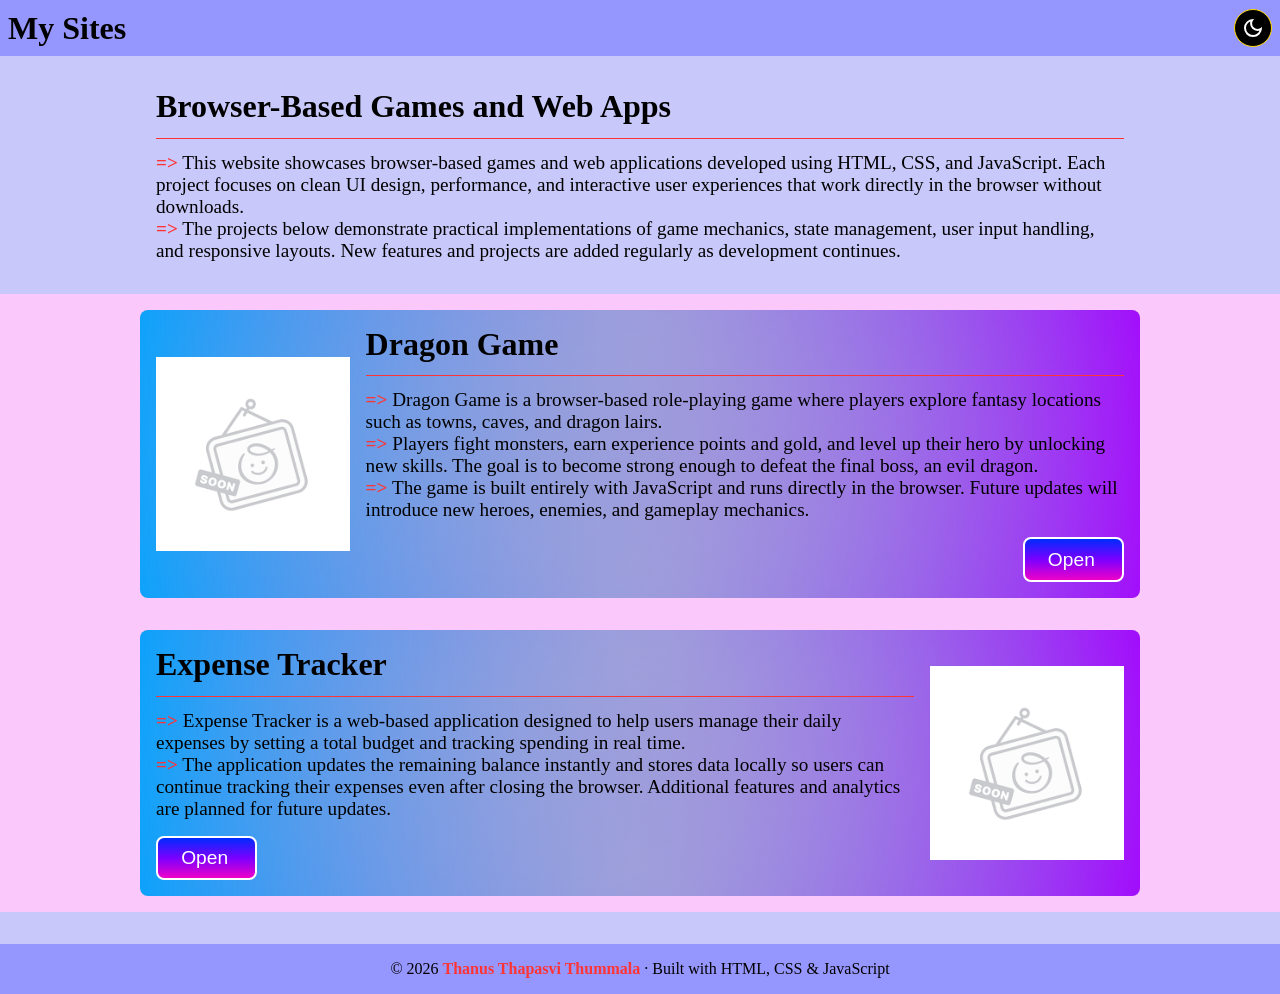
<file: index.html>
<!DOCTYPE html>
<html lang="en">
<head>
	<meta charset="utf-8">
	<meta name="viewport" content="width=device-width, initial-scale=1">
	<title>My Sites</title>
	<link rel="icon" type="svg" href="assets/icon.svg"/>
	<script async 
		src="https://pagead2.googlesyndication.com/pagead/js/adsbygoogle.js?client=ca-pub-7863022341647653" crossorigin="anonymous">
	</script>
	<link rel="stylesheet" type="text/css" href="styles.css">
</head>
<body class="light">
	<header class="">
		<h1>My Sites</h1>
		<button title="ThemeButton" type="button" onclick="themeToggle()" class="themeButton">
			<svg viewBox="0 -960 960 960" width="24" height="24" alt="theme logo" id="theme-icon">
				<path d="M480-120q-150 0-255-105T120-480q0-150 105-255t255-105q14 0 27.5 1t26.5 3q-41 29-65.5 75.5T444-660q0 90 63 153t153 63q55 0 101-24.5t75-65.5q2 13 3 26.5t1 27.5q0 150-105 255T480-120Zm0-80q88 0 158-48.5T740-375q-20 5-40 8t-40 3q-123 0-209.5-86.5T364-660q0-20 3-40t8-40q-78 32-126.5 102T200-480q0 116 82 198t198 82Zm-10-270Z" fill="currentColor"/>
			</svg>
		</button>
	</header>
	<main>
		<section>
			<div class="about border-curve">
				<h2 class="card-name">Browser-Based Games and Web Apps</h2>
				<hr>
				<p class="des">
				    <span class="point-arrow">=></span> This website showcases browser-based games and web applications developed
				    using HTML, CSS, and JavaScript. Each project focuses on clean UI design,
				    performance, and interactive user experiences that work directly in the browser
				    without downloads.
				</p>
				<p class="des">
				    <span class="point-arrow">=></span> The projects below demonstrate practical implementations of game mechanics,
				    state management, user input handling, and responsive layouts. New features
				    and projects are added regularly as development continues.
				</p>
			</div>
		</section>
		<section class="sites-cover">
			<div class="sites border-curve">
				<img class="site-image" src="assets/placeholder.png" />
				<div class="site-info">
					<h2 class="card-name">Dragon Game</h2>
					<hr>
					<p class="des">
						<span class="point-arrow">=></span> Dragon Game is a browser-based role-playing game where players explore
						fantasy locations such as towns, caves, and dragon lairs.
					</p>
					<p class="des">
						<span class="point-arrow">=></span> Players fight monsters, earn experience points and gold, and level up
						their hero by unlocking new skills. The goal is to become strong enough
						to defeat the final boss, an evil dragon.
					</p>
					<p class="des">
						<span class="point-arrow">=></span> The game is built entirely with JavaScript and runs directly in the browser.
						Future updates will introduce new heroes, enemies, and gameplay mechanics.
					</p>

					<div class="open-cover">
						<button class="open-link border-curve" aria-label="open link" title="Open link" data-url="/dragon-game/">
							<span>Open</span>
							<svg class="arrow" width="28" height="28" viewBox="0 0 28 28" fill="none">
								<rect width="20" height="4" x="6" y="3" rx="2" fill="var(--gold)"/>
								<rect width="4" height="20" x="22" y="3" rx="2" fill="var(--gold)"/>
								<rect width="4" height="16" x="17" y="9" rx="2" transform="rotate(45 17 9)" fill="var(--gold)"/>
							</svg>
						</button>
					</div>
				</div>
			</div>
			<div class="sites border-curve">
				<img class="site-image" src="assets/placeholder.png"/>
				<div class="site-info">
					<h2 class="card-name">Expense Tracker</h2>
					<hr>
					<p class="des">
						<span class="point-arrow">=></span> Expense Tracker is a web-based application designed to help users manage
						their daily expenses by setting a total budget and tracking spending in real time.
					</p>
					<p class="des">
						<span class="point-arrow">=></span> The application updates the remaining balance instantly and stores data locally
						so users can continue tracking their expenses even after closing the browser.
						Additional features and analytics are planned for future updates.
					</p>
					<div class="open-cover">
						<button class="open-link border-curve" aria-label="open link" title="Open link" data-url="/expense-tracker/">
							<span>Open</span>
							<svg class="arrow" width="28" height="28" viewBox="0 0 28 28" fill="none">
								<rect width="20" height="4" x="6" y="3" rx="2" fill="var(--gold)"/>
								<rect width="4" height="20" x="22" y="3" rx="2" fill="var(--gold)"/>
								<rect width="4" height="16" x="17" y="9" rx="2" transform="rotate(45 17 9)" fill="var(--gold)"/>
							</svg>
						</button>
					</div>
				</div>
			</div>
		</section>
		<section class="info">
			
		</section>
	</main>
	<footer>
		<p>© 2026 <span class="imp-text">Thanus Thapasvi Thummala</span> · Built with HTML, CSS & JavaScript</p>
	</footer>

	<script>
		let body = document.querySelector('body');
		let themeIcon = document.querySelector('#theme-icon path');
		const moon = "M480-120q-150 0-255-105T120-480q0-150 105-255t255-105q14 0 27.5 1t26.5 3q-41 29-65.5 75.5T444-660q0 90 63 153t153 63q55 0 101-24.5t75-65.5q2 13 3 26.5t1 27.5q0 150-105 255T480-120Zm0-80q88 0 158-48.5T740-375q-20 5-40 8t-40 3q-123 0-209.5-86.5T364-660q0-20 3-40t8-40q-78 32-126.5 102T200-480q0 116 82 198t198 82Zm-10-270Z";
		const sun = "M480-360q50 0 85-35t35-85q0-50-35-85t-85-35q-50 0-85 35t-35 85q0 50 35 85t85 35Zm0 80q-83 0-141.5-58.5T280-480q0-83 58.5-141.5T480-680q83 0 141.5 58.5T680-480q0 83-58.5 141.5T480-280ZM200-440H40v-80h160v80Zm720 0H760v-80h160v80ZM440-760v-160h80v160h-80Zm0 720v-160h80v160h-80ZM256-650l-101-97 57-59 96 100-52 56Zm492 496-97-101 53-55 101 97-57 59Zm-98-550 97-101 59 57-100 96-56-52ZM154-212l101-97 55 53-97 101-59-57Zm326-268Z";
		const currentD = themeIcon.getAttribute('d');

		function applyTheme(isDark) {
		    body.classList.toggle('dark', isDark);
		    body.classList.toggle('light', !isDark);

		    themeIcon.setAttribute('d', isDark ? sun : moon);
		}

		// to get from system
		const prefersDark = window.matchMedia('(prefers-color-scheme: dark)').matches;
		applyTheme(prefersDark);

		function themeToggle() {
		    const isDark = body.classList.contains('light');
		    applyTheme(isDark);
		}

		const sites = document.querySelectorAll(".open-link")
		const arrows = document.querySelectorAll(".arrow");

		sites.forEach((btn, index) => {
			btn.addEventListener('click', () => {
				const arrow = arrows[index];
				arrow.style.animation = "arrow 1s ease";

				setTimeout(() => {
					arrow.style.animation = "none";
					window.open(btn.dataset.url, "_blank");
				}, 600);
			});
		});
	</script>
</body>
</html>
</file>
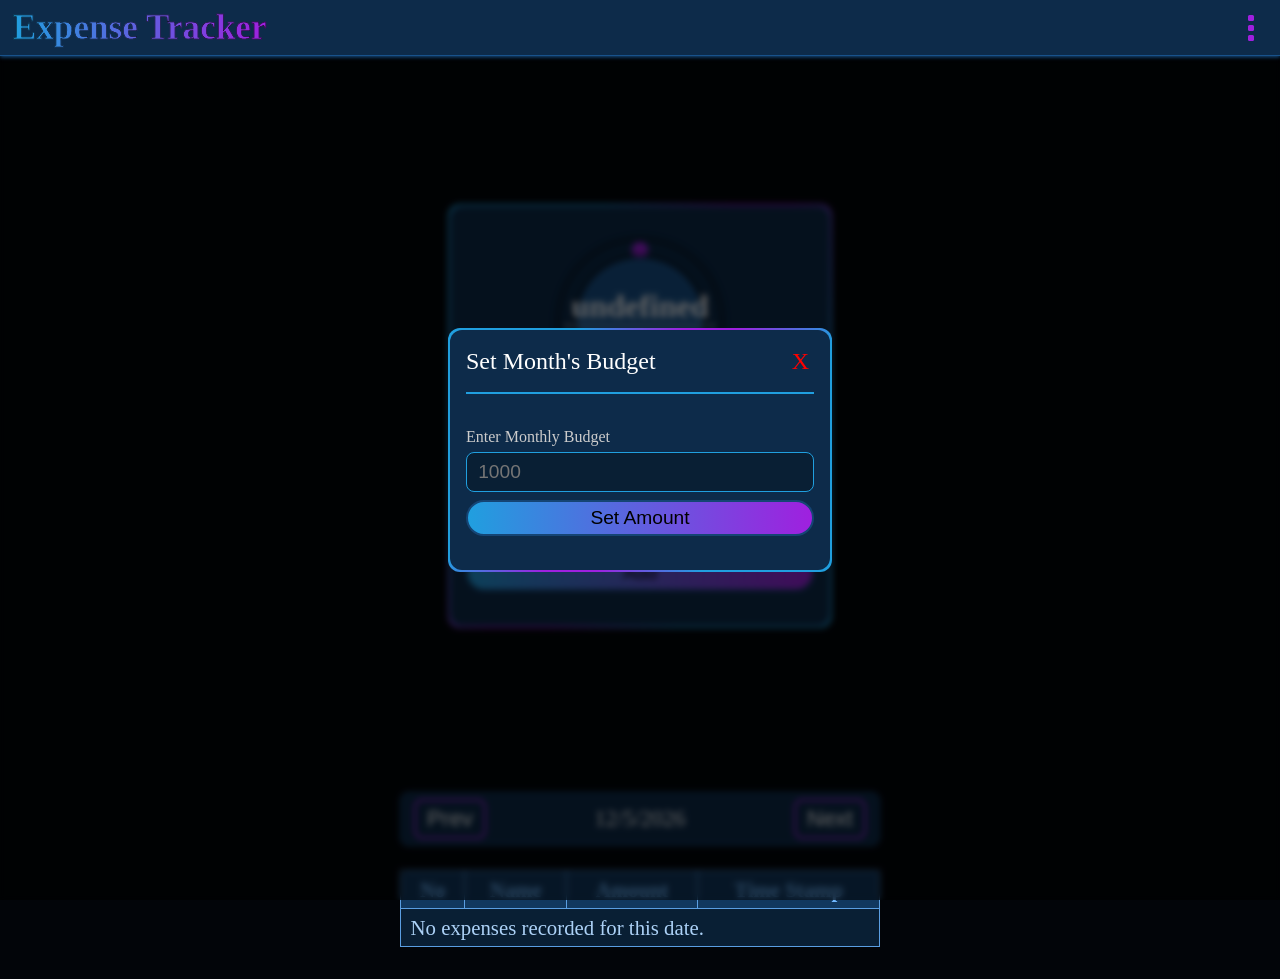
<file: expense-tracker/index.html>
<!DOCTYPE html>
<html lang="en">

<head>
	<meta charset="utf-8">
	<meta name="viewport" content="width=device-width, initial-scale=1">
	<title>Expense Tracker</title>
	<link rel="stylesheet" href="styles.css" />
</head>

<body>
	<header class="flex align-center">
		<h1 class="gradient-text">Expense Tracker</h1>
		<svg width="32" height="32" viewport="0 0 32 32" alt="menu icon" id="menu" class="pointer" onclick="openMenu()">
			<rect x="13" y="3" width="6" height="6" rx="1.5" fill="var(--color2)" />
			<rect x="13" y="13" width="6" height="6" rx="1.5" fill="var(--color2)" />
			<rect x="13" y="23" width="6" height="6" rx="1.5" fill="var(--color2)" />
		</svg>
	</header>

	<main>
		<section>
			<div class="budget-track gradient-border">
				<div class="budget-track-content flex-center">
					<div class="progress">
						<div class="dot1"></div>
						<div class="dot2"></div>
						<div class="progress-inner flex-center">
							<span class="current-amount">0</span>
							<span class="start-amount">0</span>
						</div>
					</div>
					<div class="budget-track-input flex-center flex-column">
						<div class="input-box">
							<label for="add-spent-name" class="input-label">Name : </label>
							<input type="text" name="name of expense" id="add-spent-name"
								class="input-field add-spent-name" placeholder="E.x: House Rent" maxlength="12" />
						</div>
						<div class="input-box">
							<label for="add-spent-amount" class="input-label">Amount : </label>
							<input type="text" inputmode="numeric" pattern="[0-9]*" name="amount" id="add-spent-amount"
								class="input-field add-spent-amount" placeholder="E.x: 3000" maxlength="9" />
						</div>
						<button type="submit" class="btn primary-btn" onclick="addSpentAmount()">Add</button>
					</div>
				</div>
			</div>
		</section>
		<section>
			<div class="expense-view-controls flex">
				<button class="btn secondary-btn" onclick="prevDate()">Prev</button>
				<p class="current-expense-date"></p>
				<button class="btn secondary-btn" onclick="nextDate()">Next</button>
			</div>
			<table>
				<thead>
					<tr>
						<th>No</th>
						<th>Name</th>
						<th>Amount</th>
						<th>Time Stamp</th>
					</tr>
				</thead>
				<tbody class="expense-view">
				</tbody>
			</table>
		</section>
	</main>

	<div class="pop-cover set-total-amount">
		<div class="popup gradient-border">
			<div class="pop-head">
				<p>Set Month's Budget</p>
				<p onclick="openSetTotalPop()" class="pop-close">X</p>
			</div>
			<div class="pop-body">
				<div class="input-box">
					<label class="input-label">Enter Monthly Budget</label>
					<input type="text" inputmode="numeric" pattern="[0-9]*" name="monthly amount" id="set-total"
						class="input-field" placeholder="1000" maxlength="8" oninput="zeroRemove(this)" />
				</div>
				<button class="set-budget btn primary-btn" onclick="addMonthlyTotal()">Set Amount</button>
			</div>
		</div>
	</div>

	<div class="pop-cover menu-pop">
		<div class="popup gradient-border">
			<div class="pop-head">
				<p>Settings</p>
				<p class="pop-close" onclick="openMenu()">X</p>
			</div>
			<div class="pop-body">
				<div class="menu-row">
					<label for="color-1" class="menu-label">Primary Color:</label>
					<input type="color" name="color-1" id="color-1" />
				</div>
				<div class="menu-row">
					<label for="color-2" class="menu-label">Secondary Color:</label>
					<input type="color" name="color-2" id="color-2" />
				</div>
				<div class="menu-row">
					<label for="first-day" class="menu-label">First day of Month:</label>
					<input type="number" inputmode="numeric" pattern="[0-9]*" name="first-day" id="first-day" min="1"
						max="10" value="1" />
				</div>
				<button type="button" class="btn primary-btn" onclick="setTotalAmount()">Change Total</button>
				<div class="danger-buttons flex-center">
					<button type="button" class="btn danger-btn" onclick="resetBudget()">Reset Budget</button>
					<button type="button" class="btn danger-btn" onclick="restoreDefault()">Restore Default</button>
				</div>
				<button type="submit" class="btn secondary-btn save">Save</button>
			</div>
		</div>
	</div>

	<div class="errorBlock toast">
		<p class="errorP">Error</p>
	</div>
	<div class="messageBlock toast">
		<p class="messageP">Message</p>
	</div>

	<script src="script.js"></script>
</body>

</html>
</file>
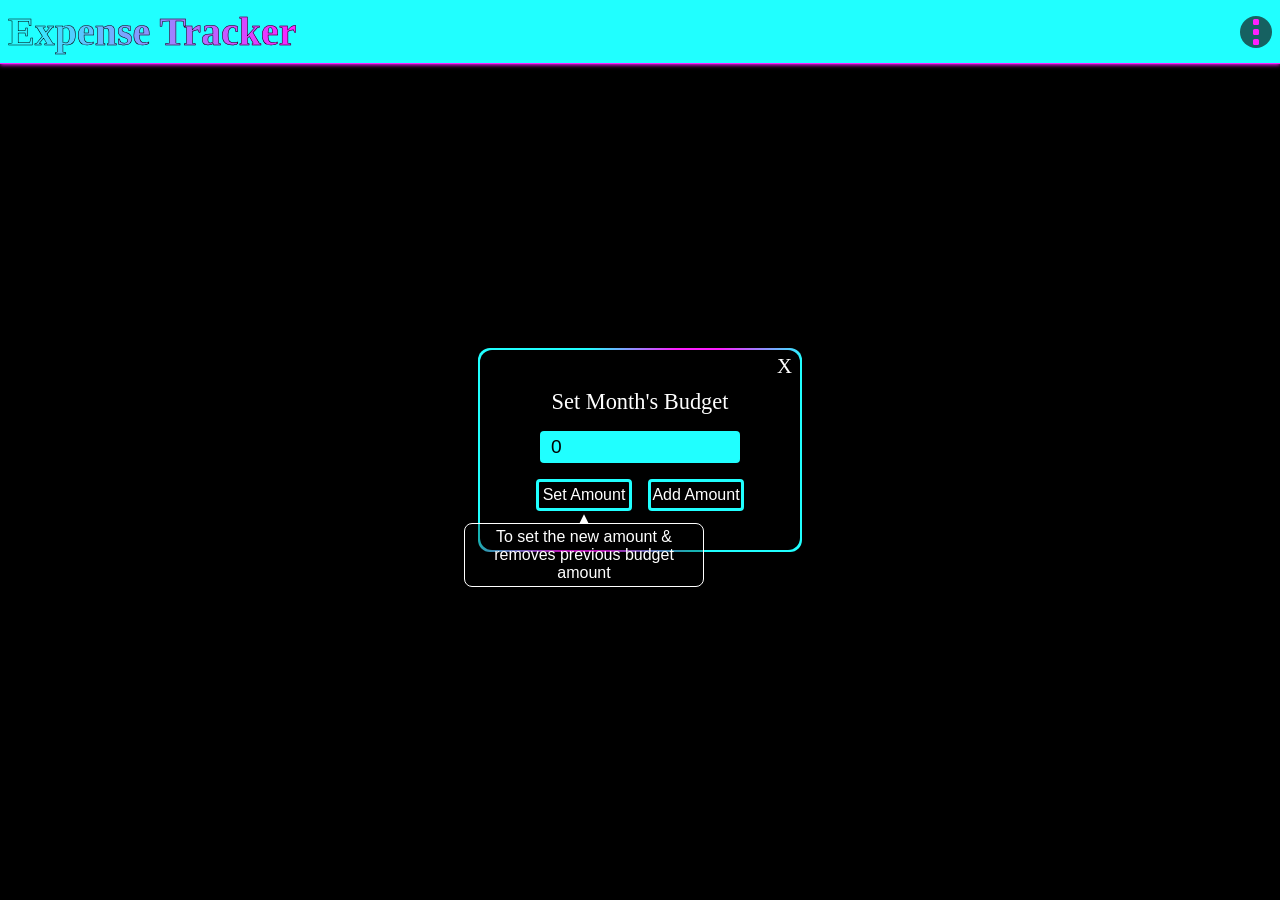
<file: Expense-Tracker/index.html>
<!DOCTYPE html>
<html>
<head>
	<meta charset="utf-8">
	<meta name="viewport" content="width=device-width, initial-scale=1">
	<title>Expense Tracker</title>
	<style>
		:root {
			--color: #209fdf;
			--color2: #9f20df;
			--black: hsl(0deg, 0%, 0%);
			--text: #000000;
		}
		*, *::after, *::before {
			margin: 0;
			padding: 0;
			box-sizing: border-box;
		}
		input, button {
			border: none;
			outline: none;
		}
		body, html {
			width: 100%;
			height: 100%;
			user-select: none;
		}
		header {
			position: fixed;
			top: 0;
			left: 0;
			width: 100%;
			height: clamp(50px, 4rem, 80px);
			background-color: var(--color);
			color: var(--text);
			padding: 0.5rem;
			justify-content: space-between;
			z-index: 20;
			border-bottom: 1px solid var(--color2);
			box-shadow: 0 1px 4px var(--color2);
		}
		body {
			background-color: var(--black);
			position: relative;
		}
		h1 {
			font-size: 2.5rem;
		}
		#menu {
			border-radius: 50%;
		}
		.menu-pop {
			display: none;
			position: absolute;
			top: 50%;
			left: 50%;
			width: clamp(280px, 25%, 400px);
			height: clamp(340px, 20%, 400px);
			transform: translate(-50%, -50%);
			background-color: transparent;
			z-index: 10;
		}
		.menu-content {
			width: 100%;
			height: 100%;
			position: relative;
			padding: 1rem;
			padding-top: 3rem;
			gap: 0.5rem;
			background-color: hsl(from var(--black) h s calc(l + 15));
			border-radius: 12px;
		}
		.menu-row {
			width: 100%;
			display: flex;
			align-items: center;
			justify-content: space-between;
		}
		.menu-label {
			font-size: 1.2rem;
			color: white;
		}
		input[type="color"] {
			width: 2rem;
			height: 2rem;
		}
		#first-day {
			width: 4rem;
			height: 2rem;
			font-size: 1.2rem;
		}
		.reset-budget, .default, .set-total-budget {
			font-size: 1.2rem;
			width: 150px;
			height: 2rem;
			padding: 4px 6px;
			border: 2px solid transparent;
			color: white;
		}
		.set-total-budget {
			background: linear-gradient(120deg, #1212bb, #3434ff, #1212bb);
		}
		.default, .reset-budget {
			background: linear-gradient(120deg, #aa1212, #ff4545, #aa1212);
		}
		.default:active, .reset-budget:active, .set-total-budget:active {
			transform: scale(0.9);
		}
		.save {
			position: absolute;
			bottom: 1rem;
			left: 50%;
			width: 5rem;
			height: 2rem;
			font-size: 1.4rem;
			transform: translateX(-50%);
			
		}
		.save:active {
			transform: scale(0.9) translateX(-50%);
		}

		.budget-track {
			width: clamp(280px, 30%, 500px);
			height: clamp(280px, 30%, 500px);
			background-color: hsl(from var(--black) h s calc(l + 20));
			display: block;
		}
		.top-row, .bottom-row {
			width: 100%;
			padding: 0.5rem;
		}
		.top-row {
			position: absolute;
			height: 4.5rem;
			top: 0;
			left: 0;
			background-color: hsl(from var(--black) h s calc(l + 30));
			color: var(--text);
			border-radius: 12px 12px 0 0;
			text-align: center;
		}
		.bottom-row {
			margin-top: 5rem;
			height: calc(100% - 4.5rem);
			color: white;
			gap: 1rem;
		}
		.start-total {
			gap: 1rem;
			& p {
				color: white;
			}
			& span {
				color: white;
			}
		}
		.current-amount {
			color: white;
			font-size: 2rem;
			font-weight: bold;
		}
		.start-amount {
			color: white;
			font-weight: bold;
		}
		.add-amount-label {
			font-size: 2rem;
		}
		.add {
			width: 5rem;
			height: 2rem;
			font-size: 1.4rem;
		}
		.add:active {
			transform: scale(0.9);
		}

		.set-total-amount {
			display: none;
			position: absolute;
			top: 50%;
			left: 50%;
			transform: translate(-50%, -50%);
			width: clamp(250px, 25%, 350px);
			height: 200px;
			background-color: transparent;
		}
		.set-total-amount-main {
			width: 100%;
			height: 100%;
			background-color: black;
			gap: 1rem;
			color: white;
			& .set-total-heading {
				font-size: 1.4rem;
			}
			& button {
				width: 6rem;
				height: 2rem;
				font-size: 1rem;
			}
		}
		.budget-amount-buttons {
			display: flex;
			align-items: center;
			justify-content: center;
			gap: 1rem;

			& button {
				position: relative;
			}
		}
		.close-pop {
			position: absolute;
			top: 4px;
			right: 0.5rem;
			font-size: 1.3rem;
			color: white;
			background-color: transparent;
			cursor: pointer;
		}
		.close-pop:hover {
			color: red;
		}
		.toast {
			position: fixed;
			bottom: 2rem;
			left: 50%;
			width: clamp(280px, 50%, 480px);
			height: clamp(2rem, auto, 4rem);
			transform: translateX(-50%);
			padding: 0.3rem 0.5rem;
			border-radius: 0.4rem;
			background: linear-gradient(to bottom right, #343434, #111111);
			box-shadow: 0 0 6px 2px #9a9a9a;
			animation: comeUp 0.5s ease-out;

			& p {
				text-align: center;
				font-size: 1.2rem;
			}
		}
		.errorBlock {
			display: none;
			& .errorP {
				color: red;
			}
		}
		.messageBlock {
			display: none;
			& .messageP {
				color: cyan;
			}
		}
		@keyframes comeUp {
			from {
				transform: translateX(-50%) translateY(6rem);
			}
			to {
				transform: translateX(-50%) translateY(0rem);
			}
		}

		.set-budget-tutorial {
			display: none;
			position: absolute;
			top: calc(120% + 10px);
			left: 50%;
			transform: translateX(-50%);
			min-width: 240px;
			min-height: 2rem;
			padding: 4px 6px;
			background-color: rgba(0, 0, 0, 0.3);
			color: white;
			font-size: 1rem;
			border-radius: 0.5rem;
			border: 1px solid white;
			pointer-events: none;
			z-index: 5;

			& .tutorial-tip {
				position: absolute;
				top: -10px;
				left: 50%;
				transform: translateX(-50%);
				width: 10px;
				height: 10px;
				background-color: white;
				clip-path: polygon(50% 0%, 0% 100%, 100% 100%);	
			}
		}

		.edit-start {
			/* pencil icon */
			display: none;
		}

		.flex {
			display: flex;
		}
		.align-center {
			align-items: center;
		}
		.justify-center {
			justify-content: center;
		}
		.flex-column {
			flex-direction: column;
		}
		.pointer {
			cursor: pointer;
		}
		.gradient-border {
			position: relative;
			border-radius: 12px;
		}
		.gradient-border::after {
			position: absolute;
			content: "";
			width: calc(100% + 4px);
			height: calc(100% + 4px);
			top: 0;
			left: 0;
			transform: translate(-2px, -2px);
			background: linear-gradient(120deg, var(--color) 25%, var(--color2) 45%, var(--color2) 55%, var(--color) 75%);
			border-radius: 12px;
			z-index: -1;
		}
		.button-effect {
			background-color: transparent;
			border: 3px solid var(--color);
			border-radius: 4px;
			color: white;
		}
		.menu-button-effect {
			border-radius: 4px;
			outline: 3px solid var(--color);
			outline-offset: -6px;
			transition: all 0.2s ease;
		}
		.money-input {
			width: 200px;
			height: 2rem;
			border-radius: 4px;
			padding: 0.5rem;
			background-color: var(--color);
			color: var(--text);
			border: 3px solid transparent;
			font-size: 1.2rem;

		}
		.money-input:focus {
			outline: 3px solid var(--color2);
		}
		.gradient-text {
			background: linear-gradient(to right, var(--color), var(--color2));
			color: transparent;
			background-clip: text;
			-webkit-text-stroke: 0.5px black;
		}
		@media(max-width: 600px) {
			h1 {
				font-size: 2rem;
			}
			.add-amount-label {
				font-size: 1.5rem;
			}
		}
		@media(max-width: 400px) {
			h1 {
				font-size: 1.8rem;
			}
			.add-amount-label {
				font-size: 1.2rem;
			}
		}
		@media(hover: hover) and (pointer: fine) {
			.button-effect:hover {
				background-color: var(--color);
				border: 2px solid var(--color);
				box-shadow: 0 0 6px var(--color);
				color: var(--text);
			}
			.menu-button-effect:hover {
				outline: 3px solid var(--color2);
				outline-offset: 3px;
			}
			input:focus-visible, button:focus-visible {
				box-shadow: 2px 2px var(--color), -2px -2px var(--color2), 0 0 4px 2px black;
				animation: focusAni 1s linear infinite;
			}
			@keyframes focusAni {
				0%, 100% {
					box-shadow: 2px 2px var(--color), -2px -2px var(--color2), 0 0 4px 2px black;
				}
				25% {
					box-shadow: -2px 2px var(--color), 2px -2px var(--color2), 0 0 4px 2px black;
				}
				50% {
					box-shadow: -2px -2px var(--color), 2px 2px var(--color2), 0 0 4px 2px black;
				}
				75% {
					box-shadow: 2px -2px var(--color), -2px 2px var(--color2), 0 0 4px 2px black;
				}
			}
			.money-input:hover {
				box-shadow: 0 0 6px 2px var(--color);
			}
		}
	</style>
</head>
<body class="flex align-center justify-center">
	<header class="flex align-center">
		<h1 class="gradient-text">Expense Tracker</h1>
		<svg width="32" height="32" viewport="0 0 32 32" alt="menu icon" id="menu" class="pointer" onclick="openMenu()">
			<rect x="13" y="3" width="6" height="6" rx="1.5" fill="var(--color2)"/>
			<rect x="13" y="13" width="6" height="6" rx="1.5" fill="var(--color2)"/>
			<rect x="13" y="23" width="6" height="6" rx="1.5" fill="var(--color2)"/>
		</svg>
	</header>

	<div class="budget-track gradient-border">
		<div class="top-row">
			<p class="current-amount">0</p>
			<div class="start-total flex align-center justify-center">
				<p>Start Amount: <span class="start-amount">0</span></p>
				<svg class="edit-start pointer" width="24" height="24" viewport="0 0 24 24" onclick="setTotalAmount()">
					<rect x="16" y="5" width="4" height="4" rx="0.5" transform="rotate(-45, 16, 4)" fill="var(--color2)"/>
					<rect x="4" y="14" width="14" height="4" transform="rotate(-45, 6.5, 12)" fill="var(--color2)"/>
					<path d="M6.5 15.5 L 8.5 17.5 L 5 19Z" fill="black"/>
				</svg>
			</div>
		</div>
		<div class="bottom-row flex align-center justify-center flex-column">
			<label for="add-spent" class="add-amount-label">Add Spent Amount</label>
			<input type="type" inputmode="numeric" pattern="[0-9]*" name="add" id="add-spent" class="money-input" placeholder="0" maxlength="9"/>
			<button type="submit" class="add pointer button-effect" onclick="addSpentAmount()">Add</button>
		</div>
	</div>


	<div class="set-total-amount">
		<div class="set-total-amount-main gradient-border flex align-center justify-center flex-column">
			<p onclick="openSetTotalPop()" class="close-pop">X</p>
			<p class="set-total-heading">Set Month's Budget</p>
			<input type="type" inputmode="numeric" pattern="[0-9]*" name="month-amount" id="set-total" class="money-input" min="1" maxlength="9" required />
			<div class="budget-amount-buttons">
				<button class="set-budget pointer button-effect">
					Set Amount
					<div class="set-budget-tutorial">
						<div class="tutorial-tip"></div>
						<p>To set the new amount & removes previous budget amount</p>
					</div>
					
				</button>
				<button class="add-set-budget pointer button-effect">
					Add Amount
					<div class="set-budget-tutorial">
						<div class="tutorial-tip"></div>
						<p>To add the entered amount to previous budget amount</p>
					</div>
				</button>
			</div>
		</div>
	</div>

	<div class="menu-pop ">
		<div class="menu-content flex align-center flex-column gradient-border">
			<div class="menu-row">
				<label for="color-1" class="menu-label">Primary Color:</label>
				<input type="color" name="color-1" id="color1"/>
			</div>
			<div class="menu-row">
				<label for="color-2" class="menu-label">Secondary Color:</label>
				<input type="color" name="color-2" id="color2"/>
			</div>
			<div class="menu-row">
				<label for="first-day" class="menu-label">First day of Month:</label>
				<input type="number" inputmode="numeric" pattern="[0-9]*" name="first-day" id="first-day" min="1" max="10" value="1" />
			</div>
			<button type="button" class="set-total-budget pointer menu-button-effect" onclick="setTotalAmount()">Change Total</button>
			<button type="button" class="reset-budget pointer menu-button-effect" onclick="resetBudget()">Reset Budget</button>
			<button type="button" class="default pointer menu-button-effect" onclick="restoreDefault()">Restore Default</button>
			<button type="submit" class="save pointer button-effect">Save</button>
		</div>
	</div>
	<div class="errorBlock toast">
		<p class="errorP">Error</p>
	</div>
	<div class="messageBlock toast">
		<p class="messageP">Message</p>
	</div>
	<script>
		// for tutorial at first
		let firstTimeSetBudget = true;

		const menuPop = document.querySelector(".menu-pop"); //menu popup
		const setTotalPop = document.querySelector(".set-total-amount"); //add total popup
		const mainApp = document.querySelector(".budget-track"); //main spent interface

		const menu = document.querySelector("#menu");
		let isMenuOpen = false;
		function openMenu() {
			if(isMenuOpen) {
				menuPop.style.display = "none";
				mainApp.style.display = "block"
				isMenuOpen = false;
			} else {
				menuPop.style.display = "flex";
				mainApp.style.display = "none"
				isMenuOpen = true;
			}
		}

		const color1 = document.querySelector("#color1");
		const color2 = document.querySelector("#color2");
		const firstDay = document.querySelector("#first-day");
		const saveMenu = document.querySelector(".save");

		// to set color value to css variable and to input
		const savedColor1 = localStorage.getItem('color');
		const savedColor2 = localStorage.getItem('color2');
		const savedFirstDay = localStorage.getItem('firstDay');
		if (savedColor1) {
		    document.documentElement.style.setProperty('--color', savedColor1);
		    textColor();
		    color1.value = savedColor1;
		}
		if (savedColor2) {
		    document.documentElement.style.setProperty('--color2', savedColor2);
		    color2.value = savedColor2;
		}
		if(savedFirstDay) {
			firstDay.value = savedFirstDay;
		}

		//save the colors
		saveMenu.addEventListener('click', function(){
			const selectedColor1 = color1.value;
			const selectedColor2 = color2.value;
			const selectedFirstDay = firstDay.value;

			document.documentElement.style.setProperty('--color', selectedColor1);
			document.documentElement.style.setProperty('--color2', selectedColor2);

			localStorage.setItem('color', selectedColor1);
			localStorage.setItem('color2', selectedColor2);
			localStorage.setItem('firstDay', selectedFirstDay);

			textColor();
			openMenu();
		} );

		function restoreDefault() {
			const defaultColor1 = '#209fdf';
			const defaultColor2 = '#9f20df';

			localStorage.setItem('color', defaultColor1);
		    localStorage.setItem('color2', defaultColor2);
		    localStorage.setItem('firstDay', 1);

		    document.documentElement.style.setProperty('--color', defaultColor1);
		    document.documentElement.style.setProperty('--color2', defaultColor2);

		    color1.value = defaultColor1;
		    color2.value = defaultColor2;
		    firstDay.value = 1;
		    textColor();
		}
		function getLightness(color) {
			color = color.replace("#", "");

			if(color.length === 3) {
				color = color.split("").map(c => c + c).join("");
			}
			const r = parseInt(color.substring(0, 2), 16) / 255;
			const g = parseInt(color.substring(2, 4), 16) / 255;
			const b = parseInt(color.substring(4, 6), 16) / 255;

			const min = Math.min(r, g, b);
			const max = Math.max(r, g, b);

			const lightness = (max + min) / 2;
			return lightness * 100;
		}
		function textColor() {
			if(getLightness(localStorage.getItem('color')) <= 50) {
		    	document.documentElement.style.setProperty('--text', "#FFFFFF");
		    } else {
		    	document.documentElement.style.setProperty('--text', "#000000");
			}

			if(getLightness(localStorage.getItem('color2')) <= 50) {
				menu.style.backgroundColor = "#ffffffaa";
			} else {
				menu.style.backgroundColor = "#121212aa";
			}
		}

		/* Budget Tracker*/
		let totalAmount, currentAmount;

		const currentAmountText = document.querySelector(".current-amount");
		const totalAmountText = document.querySelector(".start-amount");

		const editTotal = document.querySelector(".edit-start");
		const addAmoutn = document.querySelector(".add");

		const addInput = document.querySelector("#add-spent");

		const setTotalInput = document.querySelector("#set-total");
		const setTotalBtn = document.querySelector(".set-budget");
		const addSetTotalBtn = document.querySelector(".add-set-budget");

		let isSetTotalOpen = false;
		function openSetTotalPop() {
			if(isSetTotalOpen) {
				setTotalPop.style.display = "none";
				mainApp.style.display = "block"
				isSetTotalOpen = false;
			} else {
				setTotalPop.style.display = "flex";
				setTotalInput.value = 0;
				mainApp.style.display = "none"
				isSetTotalOpen = true;
				if(firstTimeSetBudget) {
					setBudgetTutorial();
					firstTimeSetBudget = false;
				}
			}
		}
		if(localStorage.getItem('totalAmount') && Number(localStorage.getItem('totalAmount')) > 0) {
			totalAmount = localStorage.getItem('totalAmount');
			totalAmountText.innerText = totalAmount;
			setTotalInput.value = totalAmount;
		} else {
			setTotalAmount();
		}
		if(localStorage.getItem('currentAmount')) {
			currentAmount = localStorage.getItem('currentAmount');
			currentAmountText.innerText = currentAmount;
		} else {
			currentAmount = totalAmount;
			currentAmountText.innerText = currentAmount;
		}

		function addSpentAmount() {
			let number = addInput.value;
			if(Number(number) > currentAmount || isNaN(parseFloat(number))) {
				errorMessage("Enter a valid value!");
			} else {
				currentAmount = Number(currentAmount) - Number(number);
				localStorage.setItem('currentAmount', currentAmount);
				currentAmountText.innerText = currentAmount;
				addInput.value = 0;
			}
		}
		function setTotalAmount() {
			if(isMenuOpen) {
				openMenu();
			}
			openSetTotalPop();
		} //total amount set
		setTotalBtn.addEventListener('click', function() {
			let number = setTotalInput.value;
			if(!number || isNaN(parseFloat(number))) {
				errorMessage("Invalid Number! Please enter a valid number");
			} else {
				totalAmount = number;
				currentAmount = totalAmount;
				currentAmountText.innerText = currentAmount;
				totalAmountText.innerText = totalAmount;
				localStorage.setItem('totalAmount', totalAmount);
				localStorage.setItem('currentAmount', currentAmount);
				message("Total Budget Amount set Successfully");
				openSetTotalPop();
			}
		});
		addSetTotalBtn.addEventListener('click', function () {
			let number = setTotalInput.value;
			if(!number || isNaN(parseFloat(number))) {
				errorMessage("Invalid Number! Please enter a valid number");
			} else {
				if(totalAmount)
					totalAmount = Number(totalAmount) + Number(number);
				else {
					totalAmount = Number(number);
				}
				totalAmountText.innerText = totalAmount;
				localStorage.setItem('totalAmount', totalAmount);
				message("Added amount to total Budget Amount Successfully");
				openSetTotalPop();
			}
		});

		function resetBudget() {
			localStorage.setItem('currentAmount', 0);
			localStorage.setItem('totalAmount', 0);
			currentAmount = 0, totalAmount = 0;
			currentAmountText.innerText = currentAmount;
			totalAmountText.innerText = totalAmount;
			openMenu();
			openSetTotalPop();
		}

		function setBudgetTutorial() {
			const setBudgetTutorial = document.querySelectorAll(".set-budget-tutorial");
			setBudgetTutorial[0].style.display = "block";
			setTimeout( () => {
				setBudgetTutorial[0].style.display = "none";
				setBudgetTutorial[1].style.display = "block";
			}, 2000);
			setTimeout( () => {
				setBudgetTutorial[1].style.display = "none";
			}, 4000);
		}

		function errorMessage(message) {
			const errorBlock = document.querySelector(".errorBlock");
			const errorP = document.querySelector(".errorP");
			errorBlock.style.display = "none";
			errorBlock.style.display = "block";
			errorP.innerText = message;
			setTimeout(() => {
				errorBlock.style.display = "none";
			}, 1500);
		}
		function message(message) {
			const messageBlock = document.querySelector(".messageBlock");
			const messageP = document.querySelector(".messageP");
			messageBlock.style.display = "none";
			messageBlock.style.display = "block";
			messageP.innerText = message;
			setTimeout(() => {
				messageBlock.style.display = "none";
			}, 2000);
		}
	</script>
</body>
</html>
</file>
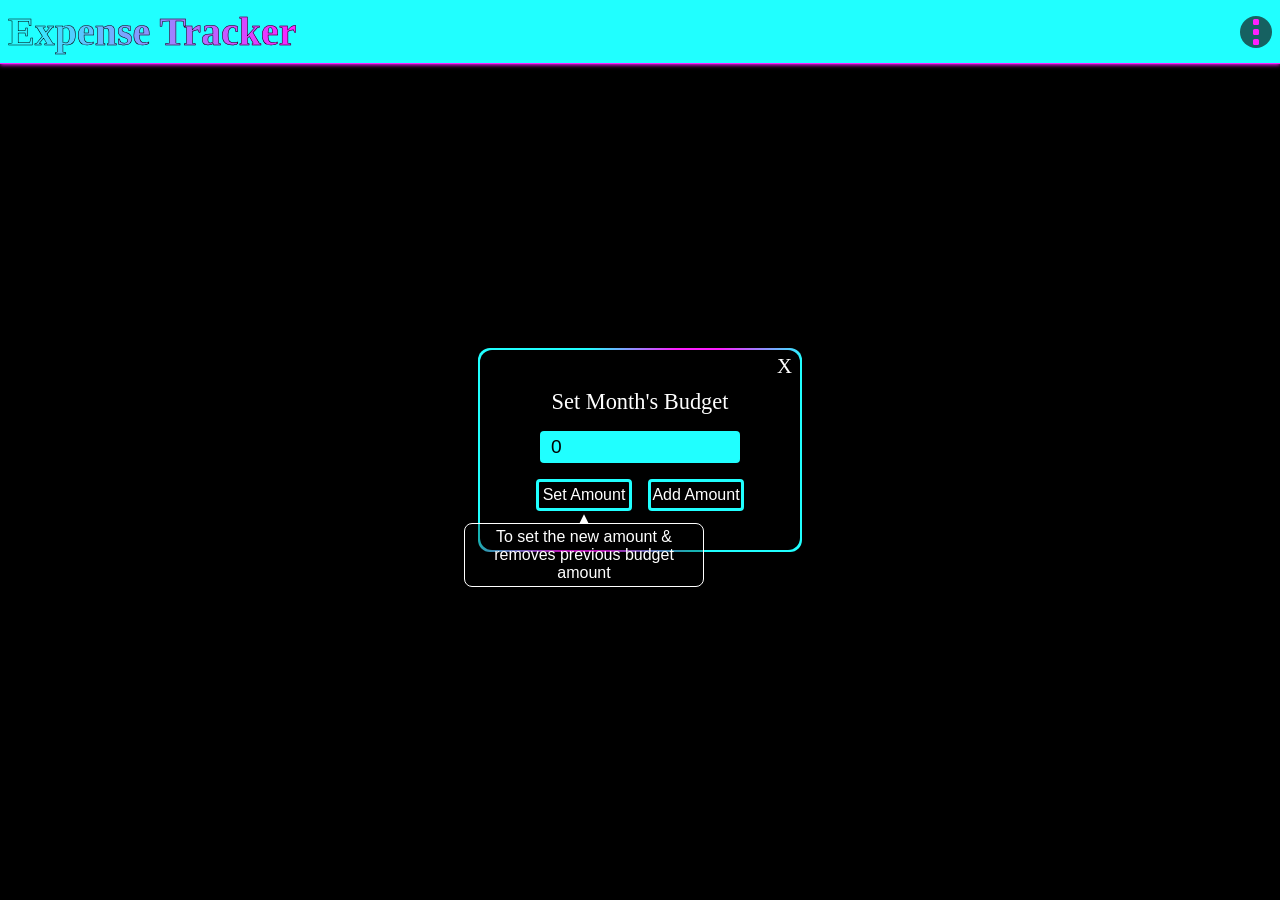
<file: expense-tracker/back up/index.html>
<!DOCTYPE html>
<html>
<head>
	<meta charset="utf-8">
	<meta name="viewport" content="width=device-width, initial-scale=1">
	<title>Expense Tracker</title>
	<link rel="stylesheet" href="styles.css" />
</head>
<body class="flex align-center justify-center">
	<header class="flex align-center">
		<h1 class="gradient-text">Expense Tracker</h1>
		<svg width="32" height="32" viewport="0 0 32 32" alt="menu icon" id="menu" class="pointer" onclick="openMenu()">
			<rect x="13" y="3" width="6" height="6" rx="1.5" fill="var(--color2)"/>
			<rect x="13" y="13" width="6" height="6" rx="1.5" fill="var(--color2)"/>
			<rect x="13" y="23" width="6" height="6" rx="1.5" fill="var(--color2)"/>
		</svg>
	</header>

	<div class="budget-track gradient-border">
		<div class="top-row">
			<p class="current-amount">0</p>
			<div class="start-total flex align-center justify-center">
				<p>Start Amount: <span class="start-amount">0</span></p>
				<svg class="edit-start pointer" width="24" height="24" viewport="0 0 24 24" onclick="setTotalAmount()">
					<rect x="16" y="5" width="4" height="4" rx="0.5" transform="rotate(-45, 16, 4)" fill="var(--color2)"/>
					<rect x="4" y="14" width="14" height="4" transform="rotate(-45, 6.5, 12)" fill="var(--color2)"/>
					<path d="M6.5 15.5 L 8.5 17.5 L 5 19Z" fill="black"/>
				</svg>
			</div>
		</div>
		<div class="bottom-row flex align-center justify-center flex-column">
			<label for="add-spent" class="add-amount-label">Add Spent Amount</label>
			<input type="type" inputmode="numeric" pattern="[0-9]*" name="add" id="add-spent" class="money-input" placeholder="0" maxlength="9"/>
			<button type="submit" class="add pointer button-effect" onclick="addSpentAmount()">Add</button>
		</div>
	</div>


	<div class="set-total-amount">
		<div class="set-total-amount-main gradient-border flex align-center justify-center flex-column">
			<p onclick="openSetTotalPop()" class="close-pop">X</p>
			<p class="set-total-heading">Set Month's Budget</p>
			<input type="type" inputmode="numeric" pattern="[0-9]*" name="month-amount" id="set-total" class="money-input" min="1" maxlength="9" required />
			<div class="budget-amount-buttons">
				<button class="set-budget pointer button-effect">
					Set Amount
					<div class="set-budget-tutorial">
						<div class="tutorial-tip"></div>
						<p>To set the new amount & removes previous budget amount</p>
					</div>
					
				</button>
				<button class="add-set-budget pointer button-effect">
					Add Amount
					<div class="set-budget-tutorial">
						<div class="tutorial-tip"></div>
						<p>To add the entered amount to previous budget amount</p>
					</div>
				</button>
			</div>
		</div>
	</div>

	<div class="menu-pop ">
		<div class="menu-content flex align-center flex-column gradient-border">
			<div class="menu-row">
				<label for="color-1" class="menu-label">Primary Color:</label>
				<input type="color" name="color-1" id="color1"/>
			</div>
			<div class="menu-row">
				<label for="color-2" class="menu-label">Secondary Color:</label>
				<input type="color" name="color-2" id="color2"/>
			</div>
			<div class="menu-row">
				<label for="first-day" class="menu-label">First day of Month:</label>
				<input type="number" inputmode="numeric" pattern="[0-9]*" name="first-day" id="first-day" min="1" max="10" value="1" />
			</div>
			<button type="button" class="set-total-budget pointer menu-button-effect" onclick="setTotalAmount()">Change Total</button>
			<button type="button" class="reset-budget pointer menu-button-effect" onclick="resetBudget()">Reset Budget</button>
			<button type="button" class="default pointer menu-button-effect" onclick="restoreDefault()">Restore Default</button>
			<button type="submit" class="save pointer button-effect">Save</button>
		</div>
	</div>
	<div class="errorBlock toast">
		<p class="errorP">Error</p>
	</div>
	<div class="messageBlock toast">
		<p class="messageP">Message</p>
	</div>
	<script>
		// for tutorial at first
		let firstTimeSetBudget = true;

		const menuPop = document.querySelector(".menu-pop"); //menu popup
		const setTotalPop = document.querySelector(".set-total-amount"); //add total popup
		const mainApp = document.querySelector(".budget-track"); //main spent interface

		const menu = document.querySelector("#menu");
		let isMenuOpen = false;
		function openMenu() {
			if(isMenuOpen) {
				menuPop.style.display = "none";
				mainApp.style.display = "block"
				isMenuOpen = false;
			} else {
				menuPop.style.display = "flex";
				mainApp.style.display = "none"
				isMenuOpen = true;
			}
		}

		const color1 = document.querySelector("#color1");
		const color2 = document.querySelector("#color2");
		const firstDay = document.querySelector("#first-day");
		const saveMenu = document.querySelector(".save");

		// to set color value to css variable and to input
		const savedColor1 = localStorage.getItem('color');
		const savedColor2 = localStorage.getItem('color2');
		const savedFirstDay = localStorage.getItem('firstDay');
		if (savedColor1) {
		    document.documentElement.style.setProperty('--color', savedColor1);
		    textColor();
		    color1.value = savedColor1;
		}
		if (savedColor2) {
		    document.documentElement.style.setProperty('--color2', savedColor2);
		    color2.value = savedColor2;
		}
		if(savedFirstDay) {
			firstDay.value = savedFirstDay;
		}

		//save the colors
		saveMenu.addEventListener('click', function(){
			const selectedColor1 = color1.value;
			const selectedColor2 = color2.value;
			const selectedFirstDay = firstDay.value;

			document.documentElement.style.setProperty('--color', selectedColor1);
			document.documentElement.style.setProperty('--color2', selectedColor2);

			localStorage.setItem('color', selectedColor1);
			localStorage.setItem('color2', selectedColor2);
			localStorage.setItem('firstDay', selectedFirstDay);

			textColor();
			openMenu();
		} );

		function restoreDefault() {
			const defaultColor1 = '#209fdf';
			const defaultColor2 = '#9f20df';

			localStorage.setItem('color', defaultColor1);
		    localStorage.setItem('color2', defaultColor2);
		    localStorage.setItem('firstDay', 1);

		    document.documentElement.style.setProperty('--color', defaultColor1);
		    document.documentElement.style.setProperty('--color2', defaultColor2);

		    color1.value = defaultColor1;
		    color2.value = defaultColor2;
		    firstDay.value = 1;
		    textColor();
		}
		function getLightness(color) {
			color = color.replace("#", "");

			if(color.length === 3) {
				color = color.split("").map(c => c + c).join("");
			}
			const r = parseInt(color.substring(0, 2), 16) / 255;
			const g = parseInt(color.substring(2, 4), 16) / 255;
			const b = parseInt(color.substring(4, 6), 16) / 255;

			const min = Math.min(r, g, b);
			const max = Math.max(r, g, b);

			const lightness = (max + min) / 2;
			return lightness * 100;
		}
		function textColor() {
			if(getLightness(localStorage.getItem('color')) <= 50) {
		    	document.documentElement.style.setProperty('--text', "#FFFFFF");
		    } else {
		    	document.documentElement.style.setProperty('--text', "#000000");
			}

			if(getLightness(localStorage.getItem('color2')) <= 50) {
				menu.style.backgroundColor = "#ffffffaa";
			} else {
				menu.style.backgroundColor = "#121212aa";
			}
		}

		/* Budget Tracker*/
		let totalAmount, currentAmount;

		const currentAmountText = document.querySelector(".current-amount");
		const totalAmountText = document.querySelector(".start-amount");

		const editTotal = document.querySelector(".edit-start");
		const addAmoutn = document.querySelector(".add");

		const addInput = document.querySelector("#add-spent");

		const setTotalInput = document.querySelector("#set-total");
		const setTotalBtn = document.querySelector(".set-budget");
		const addSetTotalBtn = document.querySelector(".add-set-budget");

		let isSetTotalOpen = false;
		function openSetTotalPop() {
			if(isSetTotalOpen) {
				setTotalPop.style.display = "none";
				mainApp.style.display = "block"
				isSetTotalOpen = false;
			} else {
				setTotalPop.style.display = "flex";
				setTotalInput.value = 0;
				mainApp.style.display = "none"
				isSetTotalOpen = true;
				if(firstTimeSetBudget) {
					setBudgetTutorial();
					firstTimeSetBudget = false;
				}
			}
		}
		if(localStorage.getItem('totalAmount') && Number(localStorage.getItem('totalAmount')) > 0) {
			totalAmount = localStorage.getItem('totalAmount');
			totalAmountText.innerText = totalAmount;
			setTotalInput.value = totalAmount;
		} else {
			setTotalAmount();
		}
		if(localStorage.getItem('currentAmount')) {
			currentAmount = localStorage.getItem('currentAmount');
			currentAmountText.innerText = currentAmount;
		} else {
			currentAmount = totalAmount;
			currentAmountText.innerText = currentAmount;
		}

		function addSpentAmount() {
			let number = addInput.value;
			if(Number(number) > currentAmount || isNaN(parseFloat(number))) {
				errorMessage("Enter a valid value!");
			} else {
				currentAmount = Number(currentAmount) - Number(number);
				localStorage.setItem('currentAmount', currentAmount);
				currentAmountText.innerText = currentAmount;
				addInput.value = 0;
			}
		}
		function setTotalAmount() {
			if(isMenuOpen) {
				openMenu();
			}
			openSetTotalPop();
		} //total amount set
		setTotalBtn.addEventListener('click', function() {
			let number = setTotalInput.value;
			if(!number || isNaN(parseFloat(number))) {
				errorMessage("Invalid Number! Please enter a valid number");
			} else {
				totalAmount = number;
				currentAmount = totalAmount;
				currentAmountText.innerText = currentAmount;
				totalAmountText.innerText = totalAmount;
				localStorage.setItem('totalAmount', totalAmount);
				localStorage.setItem('currentAmount', currentAmount);
				message("Total Budget Amount set Successfully");
				openSetTotalPop();
			}
		});
		addSetTotalBtn.addEventListener('click', function () {
			let number = setTotalInput.value;
			if(!number || isNaN(parseFloat(number))) {
				errorMessage("Invalid Number! Please enter a valid number");
			} else {
				if(totalAmount)
					totalAmount = Number(totalAmount) + Number(number);
				else {
					totalAmount = Number(number);
				}
				totalAmountText.innerText = totalAmount;
				localStorage.setItem('totalAmount', totalAmount);
				message("Added amount to total Budget Amount Successfully");
				openSetTotalPop();
			}
		});

		function resetBudget() {
			localStorage.setItem('currentAmount', 0);
			localStorage.setItem('totalAmount', 0);
			currentAmount = 0, totalAmount = 0;
			currentAmountText.innerText = currentAmount;
			totalAmountText.innerText = totalAmount;
			openMenu();
			openSetTotalPop();
		}

		function setBudgetTutorial() {
			const setBudgetTutorial = document.querySelectorAll(".set-budget-tutorial");
			setBudgetTutorial[0].style.display = "block";
			setTimeout( () => {
				setBudgetTutorial[0].style.display = "none";
				setBudgetTutorial[1].style.display = "block";
			}, 2000);
			setTimeout( () => {
				setBudgetTutorial[1].style.display = "none";
			}, 4000);
		}

		function errorMessage(message) {
			const errorBlock = document.querySelector(".errorBlock");
			const errorP = document.querySelector(".errorP");
			errorBlock.style.display = "none";
			errorBlock.style.display = "block";
			errorP.innerText = message;
			setTimeout(() => {
				errorBlock.style.display = "none";
			}, 1500);
		}
		function message(message) {
			const messageBlock = document.querySelector(".messageBlock");
			const messageP = document.querySelector(".messageP");
			messageBlock.style.display = "none";
			messageBlock.style.display = "block";
			messageP.innerText = message;
			setTimeout(() => {
				messageBlock.style.display = "none";
			}, 2000);
		}
	</script>
</body>
</html>
</file>
<file: styles.css>
:root {
	--gold: #ffd900;
	--point: #ff3434;
}
.light {
	--bg: rgb(120, 120, 200);
	--header-bg: rgb(150, 150, 255);
	--text: black;
	--main-bg: rgb(200, 200, 230);
	--section-bg1: rgb(200, 200, 250);
	--section-bg2: rgb(250, 200, 250);
	--text-bg: rgb(230, 230, 230);
	--theme-icon: #fff;
	--bg-grad-1: rgba(200, 200, 200, 0.5);
	--bg-grad-2: rgba(200, 200, 200, 0);
}
.dark {
	--bg: rgb(50, 50, 120);
	--header-bg: rgb(30, 30, 100);
	--text: white;
	--main-bg: rgb(50, 50, 80);
	--section-bg1: rgb(50, 50, 100);
	--section-bg2: rgb(100, 50, 100);
	--text-bg: rgb(10, 10, 10);
	--theme-icon: #ff0;
	--bg-grad-1: rgba(25, 25, 25, 0.5);
	--bg-grad-2: rgba(25, 25, 25, 0);
}

* {
	margin: 0;
	padding: 0;
	box-sizing: border-box;
}
body, html {
	width: 100%;
	height: 100%;
}
body {
	position: relative;
	overflow-x: hidden;
	overflow-y: auto;
}

.border-curve {
	border-radius: 0.5rem;
}

h1 {
	color: var(--text);
}

header {
	width: 100%;
	padding: 0.5rem;
	height: 3.5rem;
	top: 0;
	left: 0;
	position: fixed;
	display: flex;
	align-items: center;
	justify-content: space-between;
	background-color: var(--header-bg);
	z-index: 999;
}

.themeButton {
	padding: 6px;
	border: none;
	background-color: black;
	color: var(--theme-icon);
	display: flex;
	align-items: center;
	justify-content: center;
	cursor: pointer;
	border-radius: 50%;
	border: 1px solid var(--gold);
	transition: transform 0.2s ease;
}
.themeButton:active {
	transform: scale(0.9);
}

main, section, footer {
	width: 100%;
	display: flex;
	align-items: center;
	flex-direction: column;
	color: var(--text);
}
main {
	margin-top: 3.5rem;
}
section {
	position: relative;
	padding: 1rem;
}
section:nth-of-type(odd) {
	background: var(--section-bg1);
}
section:nth-of-type(even) {
	background: var(--section-bg2);
}
.sites-cover {
	gap: 2rem;
	flex-direction: column;
}
.about, .sites {
	width: clamp(280px, 100%, 1000px);
	padding: 1rem;
}
.sites {
	position: relative;
	display: flex;
	align-items: center;
	justify-content: space-between;
	gap: 1rem;
	background: radial-gradient(circle at 50% 100%, var(--bg-grad-1) 5%, var(--bg-grad-2)),
		radial-gradient(circle at 50% 0%, var(--bg-grad-1) 5%, var(--bg-grad-2)),
		linear-gradient(to right, #009fff 0%, #9f00ff 100%);
	transition: all 0.3s ease;
}

.site-image {
	width: clamp(100px, 20%, 250px);
	aspect-ratio: 1 / 1;
}

.site-info {
	width: calc(100% - clamp(100px, 20%, 250px));
	height: 100%;
	display: flex;
	flex-direction: column;
}

.open-cover {
	margin-top: 1rem;
	position: relative;
	width: 100%;
	display: flex;
	justify-content: flex-end;
}

.open-link {
	position: relative;
	display: flex;
	align-items: center;
	padding: 0.4rem 0.7rem;
	font-size: 1.2rem;
	background: linear-gradient(to bottom, #002bff, #7a00ff, #ee00c8);
	border: 2px solid white;
	overflow: hidden;
	cursor: pointer;
}
.open-link span {
	transform: translateX(12px);
	transition: all 0.3s ease;
	color: white;
}
.open-link svg {
	transition: all 0.3s ease;
	transform: translate(-2rem, 2rem);
}
.open-link::after {
	content: '';
	position: absolute;
	inset: 0;
	background: linear-gradient(90deg , transparent, rgba(255, 255, 255, 0.2), transparent);
	transform: translateX(-100%);
	z-index: 1;
	animation: shimmer 2.5s infinite;
}
.open-link:active {
	transform: scale(0.9);
}

.sites:nth-of-type(even) {
	flex-direction: row-reverse;
}
.sites:nth-of-type(even) .open-cover {
	justify-content: flex-start;
}

footer {
	padding: 1rem;
	background: var(--header-bg);
	font-size: 1rem;
}
.imp-text, .point-arrow {
	font-weight: bold;
	color: var(--point);
}

.card-name, .des {
	width: 100%;
	color: var(--text);
}
.card-name {
	font-size: 2rem;
	font-weight: bold;
}
.des {
	font-size: 1.2rem;
}

hr {
	border: 0;
	height: 1px;
	background: var(--point);
	margin: 0.8rem 0;
}

@keyframes arrow {
	0%, 100% {
		transform: translate(0, 0);
	}
	20% {
		transform: translate(-1rem, 1rem);
	}
	60% {
		transform: translate(2rem, -2rem);
	}
}
@keyframes shimmer {
	100% {
		transform: translateX(100%);
	}
}
@property --angle {
	syntax: "<angle>";
	inherits: false;
	initial-value: 0deg;
}

@media(max-width: 600px) {
	.about, .sites {
		padding: 0.7rem;
	}
}
@media(max-width: 500px) {
	.about, .sites {
		padding: 0.5rem;
	}
	.card-name {
		font-size: 1.6rem;
	}
	.des {
		font-size: 1rem;
	}
}
@media(max-width: 380px) {
	.card-name {
		font-size: 1.4rem;
	}
	.des {
		font-size: 0.8rem;
	}
}
@media(hover: hover) and (pointer: fine) {
	.themeButton:hover {
		transform: scale(1.1);
	}
	.open-link:hover {
		border: 2px solid var(--gold);
		box-shadow: 0 0 6px 1px var(--gold);
	}
	.open-link:hover span {
		transform: translateX(0);
		color: var(--gold);
	}
	.open-link:hover svg {
		transform: translate(0, 0);
	}
}
</file>
<file: expense-tracker/styles.css>
:root {
	--header-height: 3.5rem;
	--color: #209fdf;
	--color2: #9f20df;
	--primary-color: hsl(210, 70%, 2%);
	--text: #000000;
}

*, *::after, *::before {
	margin: 0;
	padding: 0;
	box-sizing: border-box;
}

input, button {
	border: none;
	outline: none;
}

body, html {
	width: 100%;
	height: 100%;
	user-select: none;
	-webkit-user-select: none;
}

header {
	position: fixed;
	top: 0;
	left: 0;
	width: 100%;
	height: var(--header-height);
	background-color: hsl(from var(--primary-color) h s calc(l + 15));
	color: white;
	padding: 0 0.8rem;
	justify-content: space-between;
	z-index: 20;
	border-bottom: 1px solid hsl(from var(--primary-color) h s calc(l + 30));
	box-shadow: 0 1px 4px hsl(from var(--primary-color) h s calc(l + 30));
}

body {
	background-color: var(--primary-color);
	position: relative;
}

main {
	margin-top: var(--header-height);
	width: 100%;
	height: 100%;
	min-height: calc(100vh - var(--header-height));
}

section {
	width: 100%;
	min-width: 300px;
	padding: 1rem;
	display: flex;
	align-items: center;
	justify-content: center;
	flex-direction: column;
	gap: 1.5rem;
}
section:first-of-type {
	height: 80vh;
}

h1 {
	font-size: 2.2rem;
}

table {
	width: clamp(300px, 90%, 480px);
	border-collapse: collapse;
	color: white;
	margin-bottom: 1rem;
}
th:first-of-type {
	border-radius: 0.4rem 0 0 0;
}
th:last-of-type {
	border-radius: 0 0.4rem 0 0;
}
thead {
	color: hsl(from var(--primary-color) h calc(s + 30) calc(l + 70));
	background-color: hsl(from var(--primary-color) h s calc(l + 20));
}
tbody {
	color: hsl(from var(--primary-color) h calc(s + 10) calc(l + 80));
	background-color: hsl(from var(--primary-color) h s calc(l + 10));
}
th,td {
	font-size: 1.3rem;
	padding: 0.4rem 0.6rem;
	border: 1px solid hsl(from var(--primary-color) h s calc(l + 60));
}


.expense-view-controls {
	width: clamp(300px, 90%, 480px);
	padding: 0.4rem 0.8rem;
	align-items: center;
	justify-content: space-between;
	border-radius: 0.5rem;
	border: 1px solid hsl(from var(--primary-color) h s calc(l + 30));
	background-color: hsl(from var(--primary-color) h s calc(l + 15));
}
.current-expense-date {
	color: white;
	font-size: 1.4rem;
}

#menu {
	border-radius: 50%;
}
#menu:hover {
	background-color: hsl(from var(--primary-color) h s calc(l + 25));
}

.pop-cover {
	position: fixed;
	top: 0;
	left: 0;
	width: 100%;
	height: 100%;
	background-color: rgba(0, 0, 0, 0.6);
	backdrop-filter: blur(3px);
	-webkit-backdrop-filter: blur(3px);
	display: none;
	align-items: center;
	justify-content: center;
	z-index: 9;
	animation: popEntry 0.5s ease;
}
@keyframes popEntry {
	from {
		transform: translateY(-100%);
	}
	to {
		transform: translateY(0);
	}
}
.popup {
	width: clamp(300px, 90%, 380px);
	min-height: 240px;
	max-height: 60%;
	background-color: hsl(from var(--primary-color) h s calc(l + 15));
	padding: 0 1rem 1rem 1rem;
	display: flex;
	flex-direction: column;
	gap: 1rem;
	border-radius: 12px;
}
.pop-head {
	width: 100%;
	display: flex;
	align-items: center;
	justify-content: space-between;
	padding: 1rem 0;
	border-bottom: 2px solid var(--color);

	& p {
		font-size: 1.5rem;
		color: white;
	}
	.pop-close {
		cursor: pointer;
		border-radius: 50%;
		padding: 0.1rem 0.3rem;
		font-size: 1.5rem;
		color: red;
		transition: 0.2s ease;
	}

	.pop-close:hover {
		background: red;
		color: white;
	}
}
.pop-body {
	width: 100%;
	flex: 1;
	display: flex;
	flex-direction: column;
	align-items: center;
	justify-content: center;
	gap: 0.5rem;
}

.menu-row {
	width: 100%;
	display: flex;
	align-items: center;
	justify-content: space-between;
}

.menu-label {
	font-size: 1.2rem;
	color: white;
}

input[type="color"] {
	width: 2rem;
	height: 2rem;
}

#first-day {
	width: 4rem;
	height: 2rem;
	font-size: 1.2rem;
}

.budget-track {
	width: clamp(290px, 90%, 380px);
	height: clamp(380px, 100%, 420px);
}
.budget-track-content {
	width: 100%;
	height: 100%;
	flex-direction: column;
	border-radius: inherit;
	padding: 1rem;
	background-color: hsl(from var(--primary-color) h s calc(l + 15));
}
.budget-track-input {
	width: 100%;
	gap: 0.8rem;
}

.progress, .progress-inner {
	aspect-ratio: 1/1;
	border-radius: 50%;
	border: 1px solid hsl(from var(--primary-color) h s calc(l + 10));
	display: flex;
	align-items: center;
	color: white;
	transition: transform 0.2s ease;
}
.progress {
	position: relative;
	cursor: pointer;
	justify-content: center;
	width: 10rem;
	box-shadow: 0 0 0.5rem black;
	background: conic-gradient(var(--color) 0deg, var(--color2) 360deg, hsl(from var(--primary-color) h s calc(l + 20)) 360deg);
}
.progress:hover .progress-inner {
	transform: translate(-50%, -50%) scale(1.07);
}
.progress-inner {
	position: absolute;
	top: 50%;
	left: 50%;
	transform: translate(-50%, -50%);
	width: 8rem;
	flex-direction: column;
	box-shadow: 0 0 0.4rem black;
	background-color: hsl(from var(--primary-color) h s calc(l + 30));
	z-index: 3;
}
.dot1, .dot2 {
	position: absolute;
	width: 1rem;
	aspect-ratio: 1 / 1;
	border-radius: 50%;
	transform: translateX(-50%);
	z-index: 1;
}
.dot1 {
	top: 0;
	left: 50%;
	background-color: var(--color);
}
.dot2 {
	top: 0;
	left: 50%;
	background-color: var(--color2);
	transform-origin: 0 4.96rem;
}
.current-amount {
	font-size: 2rem;
	padding: 0rem 0.5rem;
	border-bottom: 1px solid white;
	font-weight: bold;
}
.start-amount {
	padding: 0.1rem 0.5rem;
	font-size: 1.3rem;
}

.toast {
	position: fixed;
	bottom: 2rem;
	left: 50%;
	width: clamp(280px, 50%, 480px);
	height: clamp(2rem, auto, 4rem);
	transform: translateX(-50%);
	padding: 0.3rem 0.5rem;
	border-radius: 0.4rem;
	background: linear-gradient(to bottom right, #343434, #111111);
	box-shadow: 0 0 6px 2px #9a9a9a;
	animation: comeUp 0.5s ease-out;

	& p {
		text-align: center;
		font-size: 1.2rem;
	}
}

.errorBlock {
	display: none;

	& .errorP {
		color: red;
	}
}

.messageBlock {
	display: none;

	& .messageP {
		color: cyan;
	}
}

@keyframes comeUp {
	from {
		transform: translateX(-50%) translateY(6rem);
	}

	to {
		transform: translateX(-50%) translateY(0rem);
	}
}

.flex-center {
	display: flex;
	align-items: center;
	justify-content: center;
}
.flex {
	display: flex;
}

.align-center {
	align-items: center;
}

.justify-center {
	justify-content: center;
}

.flex-column {
	flex-direction: column;
}

.pointer {
	cursor: pointer;
}

.gradient-border {
	position: relative;
	border-radius: 12px;
}

.gradient-border::after {
	position: absolute;
	content: "";
	width: calc(100% + 4px);
	height: calc(100% + 4px);
	top: 0;
	left: 0;
	transform: translate(-2px, -2px);
	background: linear-gradient(120deg, var(--color) 25%, var(--color2) 45%, var(--color2) 55%, var(--color) 75%);
	border-radius: 12px;
	z-index: -1;
}

.btn {
	font-size: 1.2rem;
	padding: 0.3rem 0.7rem;
	cursor: pointer;
	border-radius: 0.5rem;
	border: 2px solid var(--color);
	color: white;
	transition: all 0.2s ease;
}
.btn:active {
	transform: scale(0.9);
}
.primary-btn {
	width: 100%;
	border-radius: 999px;
	background: linear-gradient(to right, var(--color), var(--color2));
	border: 2px solid hsl(from var(--primary-color) h s calc(l + 25));
	color: var(--text);
}
.danger-btn {
	border: 2px solid red;
	background: linear-gradient(120deg, #aa1212, #ff4545, #aa1212);
}
.secondary-btn {
	font-size: 1.4rem;
	background: transparent;
	border: 2px solid var(--color2);
}

.danger-buttons {
	width: 100%;
	gap: 1.5rem;
}

.input-box {
	width: 100%;
	display: flex;
	flex-direction: column;
	gap: 0.4rem;
}
.input-label {
	color: #ccc;
}
.input-field {
	padding: 0.5rem 0.7rem;
	border-radius: 0.5rem;
	color: white;
	background-color: hsl(from var(--primary-color) h s calc(l + 10));
	border: 1.5px solid var(--color);
	font-size: 1.2rem;
}

.gradient-text {
	background: linear-gradient(to right, var(--color), var(--color2));
	color: transparent;
	background-clip: text;
	-webkit-text-stroke: 0.5px black;
}

@media(max-width: 600px) {
	h1 {
		font-size: 2rem;
	}

	.add-amount-label {
		font-size: 1.5rem;
	}
}

@media(max-width: 400px) {
	section {
		padding: 0.5rem;
	}
	h1 {
		font-size: 1.8rem;
	}

	.add-amount-label {
		font-size: 1.2rem;
	}
}

@media(hover: hover) and (pointer: fine) {
	.primary-btn:hover {
		border: 2px solid var(--color);
		box-shadow: 0 0 8px var(--color);
	}
	.secondary-btn:hover {
		background: var(--color2);
		box-shadow: 0 0 0.5rem var(--color2);
	}
	.danger-btn:hover {
		box-shadow: 0 0 0.5rem #ff4545;
		background: linear-gradient(60deg, #ff4545, #aa1212, #ff4545);
	}

	input, button {
		outline-offset: -3px;
		transition: 0.3s ease;
	}
	input:focus-visible,
	button:focus-visible {
		outline-offset: 4px;
		outline: 2px solid var(--color2);
		animation: outline 0.7s ease infinite;
	}
	@keyframes outline {
		from {
			outline-offset: 4px;
			outline: 2px solid var(--color2);
			box-shadow: 0 0 0.4rem var(--color);
		}
		to {
			outline-offset: 2px;
			outline: 2px solid var(--color);
			box-shadow: 0 0 0.4rem var(--color2);
		}
	}

	.input-field:hover {
		box-shadow: 0 0 6px 2px var(--color);
	}
}
</file>
<file: expense-tracker/back up/styles.css>
:root {
			--color: #209fdf;
			--color2: #9f20df;
			--black: hsl(0deg, 0%, 0%);
			--text: #000000;
		}
		*, *::after, *::before {
			margin: 0;
			padding: 0;
			box-sizing: border-box;
		}
		input, button {
			border: none;
			outline: none;
		}
		body, html {
			width: 100%;
			height: 100%;
			user-select: none;
		}
		header {
			position: fixed;
			top: 0;
			left: 0;
			width: 100%;
			height: clamp(50px, 4rem, 80px);
			background-color: var(--color);
			color: var(--text);
			padding: 0.5rem;
			justify-content: space-between;
			z-index: 20;
			border-bottom: 1px solid var(--color2);
			box-shadow: 0 1px 4px var(--color2);
		}
		body {
			background-color: var(--black);
			position: relative;
		}
		h1 {
			font-size: 2.5rem;
		}
		#menu {
			border-radius: 50%;
		}
		.menu-pop {
			display: none;
			position: absolute;
			top: 50%;
			left: 50%;
			width: clamp(280px, 25%, 400px);
			height: clamp(340px, 20%, 400px);
			transform: translate(-50%, -50%);
			background-color: transparent;
			z-index: 10;
		}
		.menu-content {
			width: 100%;
			height: 100%;
			position: relative;
			padding: 1rem;
			padding-top: 3rem;
			gap: 0.5rem;
			background-color: hsl(from var(--black) h s calc(l + 15));
			border-radius: 12px;
		}
		.menu-row {
			width: 100%;
			display: flex;
			align-items: center;
			justify-content: space-between;
		}
		.menu-label {
			font-size: 1.2rem;
			color: white;
		}
		input[type="color"] {
			width: 2rem;
			height: 2rem;
		}
		#first-day {
			width: 4rem;
			height: 2rem;
			font-size: 1.2rem;
		}
		.reset-budget, .default, .set-total-budget {
			font-size: 1.2rem;
			width: 150px;
			height: 2rem;
			padding: 4px 6px;
			border: 2px solid transparent;
			color: white;
		}
		.set-total-budget {
			background: linear-gradient(120deg, #1212bb, #3434ff, #1212bb);
		}
		.default, .reset-budget {
			background: linear-gradient(120deg, #aa1212, #ff4545, #aa1212);
		}
		.default:active, .reset-budget:active, .set-total-budget:active {
			transform: scale(0.9);
		}
		.save {
			position: absolute;
			bottom: 1rem;
			left: 50%;
			width: 5rem;
			height: 2rem;
			font-size: 1.4rem;
			transform: translateX(-50%);
			
		}
		.save:active {
			transform: scale(0.9) translateX(-50%);
		}

		.budget-track {
			width: clamp(280px, 30%, 500px);
			height: clamp(280px, 30%, 500px);
			background-color: hsl(from var(--black) h s calc(l + 20));
			display: block;
		}
		.top-row, .bottom-row {
			width: 100%;
			padding: 0.5rem;
		}
		.top-row {
			position: absolute;
			height: 4.5rem;
			top: 0;
			left: 0;
			background-color: hsl(from var(--black) h s calc(l + 30));
			color: var(--text);
			border-radius: 12px 12px 0 0;
			text-align: center;
		}
		.bottom-row {
			margin-top: 5rem;
			height: calc(100% - 4.5rem);
			color: white;
			gap: 1rem;
		}
		.start-total {
			gap: 1rem;
			& p {
				color: white;
			}
			& span {
				color: white;
			}
		}
		.current-amount {
			color: white;
			font-size: 2rem;
			font-weight: bold;
		}
		.start-amount {
			color: white;
			font-weight: bold;
		}
		.add-amount-label {
			font-size: 2rem;
		}
		.add {
			width: 5rem;
			height: 2rem;
			font-size: 1.4rem;
		}
		.add:active {
			transform: scale(0.9);
		}

		.set-total-amount {
			display: none;
			position: absolute;
			top: 50%;
			left: 50%;
			transform: translate(-50%, -50%);
			width: clamp(250px, 25%, 350px);
			height: 200px;
			background-color: transparent;
		}
		.set-total-amount-main {
			width: 100%;
			height: 100%;
			background-color: black;
			gap: 1rem;
			color: white;
			& .set-total-heading {
				font-size: 1.4rem;
			}
			& button {
				width: 6rem;
				height: 2rem;
				font-size: 1rem;
			}
		}
		.budget-amount-buttons {
			display: flex;
			align-items: center;
			justify-content: center;
			gap: 1rem;

			& button {
				position: relative;
			}
		}
		.close-pop {
			position: absolute;
			top: 4px;
			right: 0.5rem;
			font-size: 1.3rem;
			color: white;
			background-color: transparent;
			cursor: pointer;
		}
		.close-pop:hover {
			color: red;
		}
		.toast {
			position: fixed;
			bottom: 2rem;
			left: 50%;
			width: clamp(280px, 50%, 480px);
			height: clamp(2rem, auto, 4rem);
			transform: translateX(-50%);
			padding: 0.3rem 0.5rem;
			border-radius: 0.4rem;
			background: linear-gradient(to bottom right, #343434, #111111);
			box-shadow: 0 0 6px 2px #9a9a9a;
			animation: comeUp 0.5s ease-out;

			& p {
				text-align: center;
				font-size: 1.2rem;
			}
		}
		.errorBlock {
			display: none;
			& .errorP {
				color: red;
			}
		}
		.messageBlock {
			display: none;
			& .messageP {
				color: cyan;
			}
		}
		@keyframes comeUp {
			from {
				transform: translateX(-50%) translateY(6rem);
			}
			to {
				transform: translateX(-50%) translateY(0rem);
			}
		}

		.set-budget-tutorial {
			display: none;
			position: absolute;
			top: calc(120% + 10px);
			left: 50%;
			transform: translateX(-50%);
			min-width: 240px;
			min-height: 2rem;
			padding: 4px 6px;
			background-color: rgba(0, 0, 0, 0.3);
			color: white;
			font-size: 1rem;
			border-radius: 0.5rem;
			border: 1px solid white;
			pointer-events: none;
			z-index: 5;

			& .tutorial-tip {
				position: absolute;
				top: -10px;
				left: 50%;
				transform: translateX(-50%);
				width: 10px;
				height: 10px;
				background-color: white;
				clip-path: polygon(50% 0%, 0% 100%, 100% 100%);	
			}
		}

		.edit-start {
			/* pencil icon */
			display: none;
		}

		.flex {
			display: flex;
		}
		.align-center {
			align-items: center;
		}
		.justify-center {
			justify-content: center;
		}
		.flex-column {
			flex-direction: column;
		}
		.pointer {
			cursor: pointer;
		}
		.gradient-border {
			position: relative;
			border-radius: 12px;
		}
		.gradient-border::after {
			position: absolute;
			content: "";
			width: calc(100% + 4px);
			height: calc(100% + 4px);
			top: 0;
			left: 0;
			transform: translate(-2px, -2px);
			background: linear-gradient(120deg, var(--color) 25%, var(--color2) 45%, var(--color2) 55%, var(--color) 75%);
			border-radius: 12px;
			z-index: -1;
		}
		.button-effect {
			background-color: transparent;
			border: 3px solid var(--color);
			border-radius: 4px;
			color: white;
		}
		.menu-button-effect {
			border-radius: 4px;
			outline: 3px solid var(--color);
			outline-offset: -6px;
			transition: all 0.2s ease;
		}
		.money-input {
			width: 200px;
			height: 2rem;
			border-radius: 4px;
			padding: 0.5rem;
			background-color: var(--color);
			color: var(--text);
			border: 3px solid transparent;
			font-size: 1.2rem;

		}
		.money-input:focus {
			outline: 3px solid var(--color2);
		}
		.gradient-text {
			background: linear-gradient(to right, var(--color), var(--color2));
			color: transparent;
			background-clip: text;
			-webkit-text-stroke: 0.5px black;
		}
		@media(max-width: 600px) {
			h1 {
				font-size: 2rem;
			}
			.add-amount-label {
				font-size: 1.5rem;
			}
		}
		@media(max-width: 400px) {
			h1 {
				font-size: 1.8rem;
			}
			.add-amount-label {
				font-size: 1.2rem;
			}
		}
		@media(hover: hover) and (pointer: fine) {
			.button-effect:hover {
				background-color: var(--color);
				border: 2px solid var(--color);
				box-shadow: 0 0 6px var(--color);
				color: var(--text);
			}
			.menu-button-effect:hover {
				outline: 3px solid var(--color2);
				outline-offset: 3px;
			}
			input:focus-visible, button:focus-visible {
				box-shadow: 2px 2px var(--color), -2px -2px var(--color2), 0 0 4px 2px black;
				animation: focusAni 1s linear infinite;
			}
			@keyframes focusAni {
				0%, 100% {
					box-shadow: 2px 2px var(--color), -2px -2px var(--color2), 0 0 4px 2px black;
				}
				25% {
					box-shadow: -2px 2px var(--color), 2px -2px var(--color2), 0 0 4px 2px black;
				}
				50% {
					box-shadow: -2px -2px var(--color), 2px 2px var(--color2), 0 0 4px 2px black;
				}
				75% {
					box-shadow: 2px -2px var(--color), -2px 2px var(--color2), 0 0 4px 2px black;
				}
			}
			.money-input:hover {
				box-shadow: 0 0 6px 2px var(--color);
			}
		}
</file>
